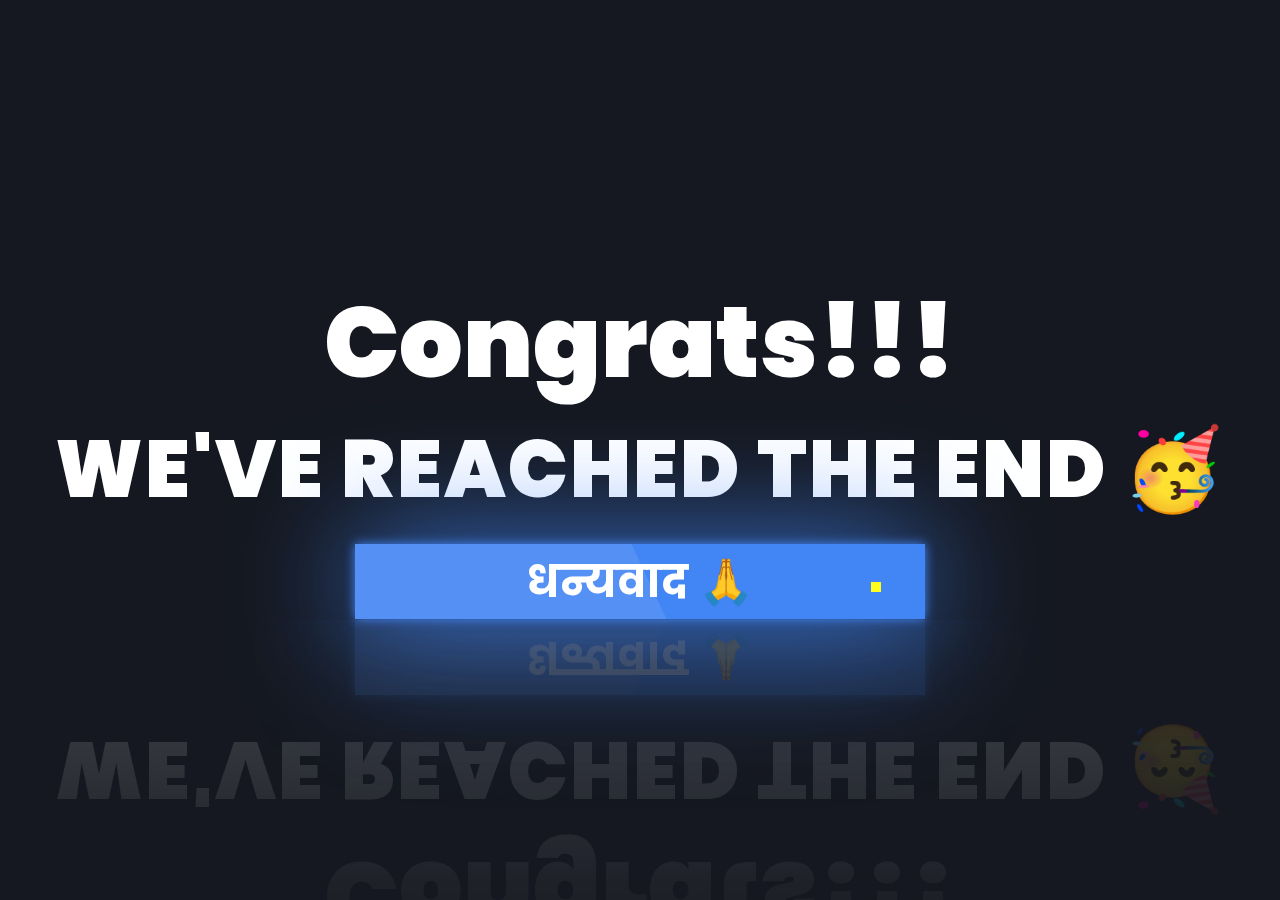
<file: thank_you.html>
<!DOCTYPE html>
<html lang="en">

<head>
    <meta charset="UTF-8">
    <meta name="viewport" content="width=device-width, initial-scale=1.0">

    <!-- Links -->

    <link rel="preconnect" href="https://fonts.googleapis.com">
    <link rel="preconnect" href="https://fonts.gstatic.com" crossorigin>
    <link
        href="https://fonts.googleapis.com/css2?family=Poppins:ital,wght@0,100;0,200;0,300;0,400;0,500;0,600;0,700;0,800;0,900;1,100;1,200;1,300;1,400;1,500;1,600;1,700;1,800;1,900&display=swap"
        rel="stylesheet">
    <link rel="stylesheet" href="thank_you.css">

    <title>Thank You</title>
</head>

<body>
    <div class="main_container">

        <!-- Text Container -->
        <div class="text_container">
            <h1>Congrats!!! <br> <span>We've reached the end 🥳</span></h1>

            <div class="ani_text_holder">

                <!-- Animated Text  -->
                <div class="animated_text">
                    <h2>धन्यवाद 🙏</h2>
                    <h2>Thank You 🙏</h2>
                    <h2>Team Shikshankur 🏫</h2>
                    <h2>HTML, CSS & JS 💻</h2>
                    <h2>Arav Sah</h2>
                    <h2>Shorya Kulshreshtha</h2>
                </div>
            </div>
        </div>

        <!-- FireCracker Animation -->
        <div class="animation_container">
            <div class="burst">
                <div class="line"></div>
                <div class="line"></div>
                <div class="line"></div>
                <div class="line"></div>
                <div class="line"></div>
                <div class="line"></div>
                <div class="line"></div>
                <div class="line"></div>
            </div>
        </div>
    </div>

    <!-- JavaScript -->
    <script>
        function createBurst() {
            let animContainer = document.querySelector('.animation_container');
            let burst = document.querySelector('.burst');

            burst.style.top = Math.random() * innerHeight + 'px';
            burst.style.left = Math.random() * innerWidth + 'px';

            let burstClone = burst.cloneNode(true);
            animContainer.appendChild(burstClone);

            setTimeout(() => {
                burstClone.remove();
            }, 9500);
        }

        setInterval(createBurst, 450);
    </script>
</body>

</html>
</file>
<file: thank_you.css>
/* ---------- Universal Styling ---------- */

* {
    margin: 0;
    padding: 0;
    font-family: 'Poppins', sans-serif;
}

/* ---------- Body ---------- */

body {
    height: 100vh;
    display: flex;
    align-items: center;
    justify-content: center;
    flex-direction: column;
    background: #151820;
    overflow: hidden;
}

/* ---------- Main Container ---------- */

.main_container {
    display: flex;
    align-items: center;
    justify-content: center;
    flex-direction: column;
}

/* ---------- Text Container ---------- */

.text_container h1 {
    font-size: 100px;
    font-weight: 900;
    text-align: center;
    color: #fff;
    line-height: 120px;
}

.text_container h1 span {
    font-size: 80px;
    text-transform: uppercase;
    letter-spacing: 2px;
}

/* ---------- Animation Text ---------- */

.ani_text_holder {
    display: flex;
    align-items: center;
    justify-content: center;
}

.text_container .animated_text {
    position: relative;
    background: #4285f4;
    margin-top: 15px;
    width: 570px;
    height: 75px;
    box-shadow: 0 0 10px #4285f4, 0 0 120px #4285f4;
    overflow: hidden;
}

.text_container .animated_text::before {
    content: '';
    background: rgba(255, 255, 255, 0.1);
    position: absolute;
    width: 55%;
    height: 100%;
    transform: skew(25deg) translateX(-20px);
}

.text_container .animated_text h2 {
    color: #fff;
    font-size: 45px;
    text-transform: uppercase;
    text-align: center;
    line-height: 75px;
}

.text_container .animated_text h2:nth-child(1) {
    animation: text_move 22s infinite;
}

@keyframes text_move {
    0% {
        margin-top: 0;
    }

    10% {
        margin-top: -75px;
    }

    20% {
        margin-top: -150px;
    }

    30% {
        margin-top: -225px;
    }

    40% {
        margin-top: -300px;
    }

    50% {
        margin-top: -375px;
    }

    60% {
        margin-top: -300px;
    }

    70% {
        margin-top: -225px;
    }

    80% {
        margin-top: -150px;
    }

    90% {
        margin-top: -75px;
    }

    100% {
        margin-top: 0;
    }
}

/* ---------- Text Container ---------- */

.text_container {
    -webkit-box-reflect: below 1px linear-gradient(transparent, rgba(255, 255, 255, 0.2));
}

/* ---------- Animation Container ---------- */

.animation_container {
    z-index: 999;
    position: absolute;
    width: 100%;
    height: 100vh;
}

/* ---------- Burst Effect ---------- */

.burst {
    position: absolute;
}

.burst .line {
    position: absolute;
    background: #fff;
    width: 10px;
    height: 10px;
}

.burst .line:nth-child(1) {
    background: #ea4335;
    animation: move01 2s linear infinite;
}

@keyframes move01 {
    0% {
        transform: translate(0, 0);
        opacity: 0;
    }

    50% {
        transform: translate(0, -90px);
        opacity: 1;
    }

    100% {
        transform: translate(0, -140px);
        opacity: 0;
    }
}

.burst .line:nth-child(2) {
    background: #34a853;
    animation: move02 2s linear infinite;
}

@keyframes move02 {
    0% {
        transform: rotate(45deg) translate(0, 0);
        opacity: 0;
    }

    50% {
        transform: rotate(45deg) translate(0, -90px);
        opacity: 1;
    }

    100% {
        transform: rotate(45deg) translate(0, -140px);
        opacity: 0;
    }
}

.burst .line:nth-child(3) {
    background: #4285f4;
    animation: move03 2s linear infinite;
}

@keyframes move03 {
    0% {
        transform: rotate(90deg) translate(0, 0);
        opacity: 0;
    }

    50% {
        transform: rotate(90deg) translate(0, -90px);
        opacity: 1;
    }

    100% {
        transform: rotate(90deg) translate(0, -140px);
        opacity: 0;
    }
}

.burst .line:nth-child(4) {
    background: #fbbc05;
    animation: move04 2s linear infinite;
}

@keyframes move04 {
    0% {
        transform: rotate(135deg) translate(0, 0);
        opacity: 0;
    }

    50% {
        transform: rotate(135deg) translate(0, -90px);
        opacity: 1;
    }

    100% {
        transform: rotate(135deg) translate(0, -140px);
        opacity: 0;
    }
}

.burst .line:nth-child(5) {
    background: #dc1889;
    animation: move05 2s linear infinite;
}

@keyframes move05 {
    0% {
        transform: rotate(180deg) translate(0, 0);
        opacity: 0;
    }

    50% {
        transform: rotate(180deg) translate(0, -90px);
        opacity: 1;
    }

    100% {
        transform: rotate(180deg) translate(0, -140px);
        opacity: 0;
    }
}

.burst .line:nth-child(6) {
    background: #ff5a00;
    animation: move06 2s linear infinite;
}

@keyframes move06 {
    0% {
        transform: rotate(225deg) translate(0, 0);
        opacity: 0;
    }

    50% {
        transform: rotate(225deg) translate(0, -90px);
        opacity: 1;
    }

    100% {
        transform: rotate(225deg) translate(0, -140px);
        opacity: 0;
    }
}

.burst .line:nth-child(7) {
    background: #8621f8;
    animation: move07 2s linear infinite;
}

@keyframes move07 {
    0% {
        transform: rotate(270deg) translate(0, 0);
        opacity: 0;
    }

    50% {
        transform: rotate(270deg) translate(0, -90px);
        opacity: 1;
    }

    100% {
        transform: rotate(270deg) translate(0, -140px);
        opacity: 0;
    }
}

.burst .line:nth-child(8) {
    background: #ffff1b;
    animation: move08 2s linear infinite;
}

@keyframes move08 {
    0% {
        transform: rotate(315deg) translate(0, 0);
        opacity: 0;
    }

    50% {
        transform: rotate(315deg) translate(0, -90px);
        opacity: 1;
    }

    100% {
        transform: rotate(315deg) translate(0, -140px);
        opacity: 0;
    }
}
</file>
